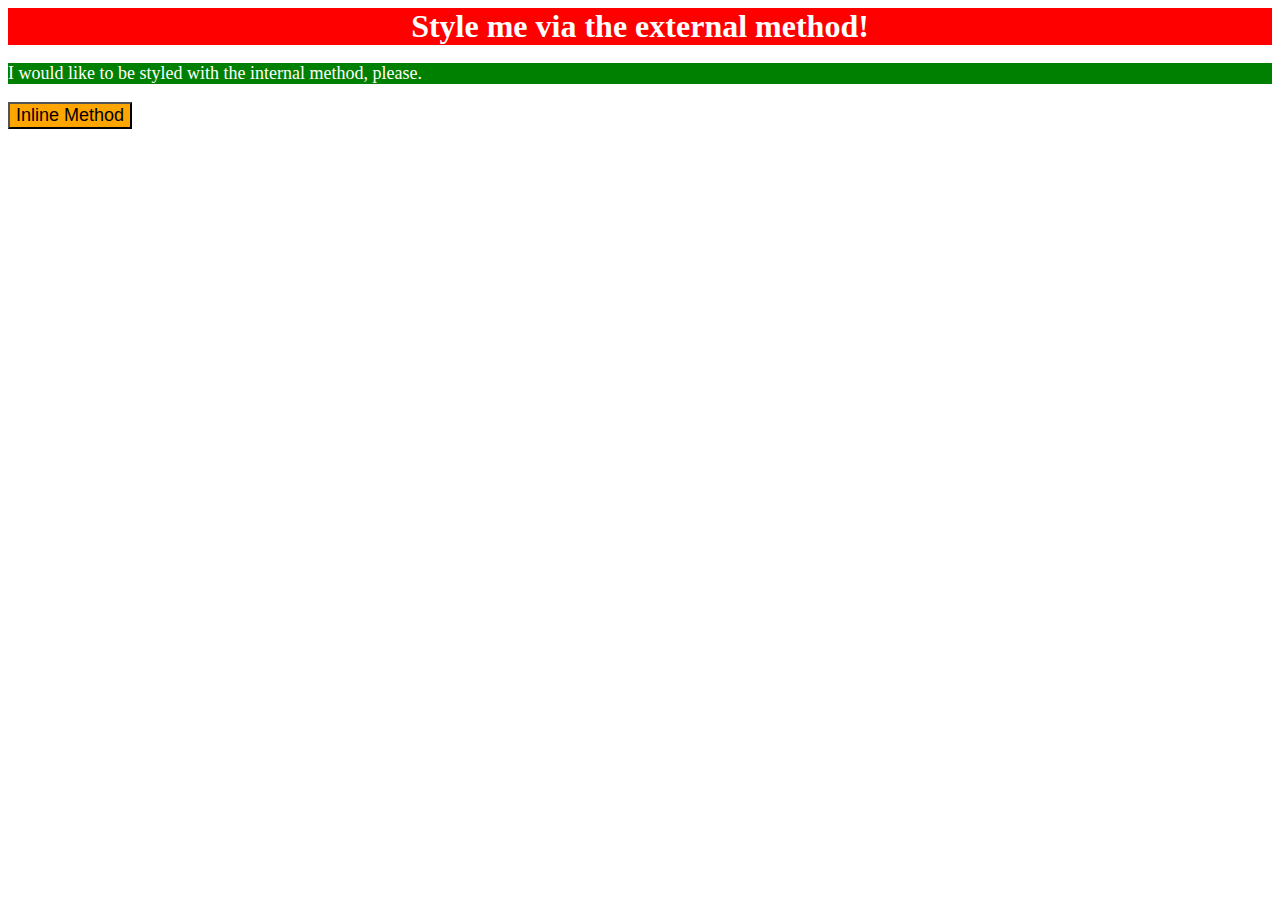
<file: foundations/intro-to-css/01-css-methods/index.html>
<!DOCTYPE html>
<html lang="en">
  <head>
    <meta charset="UTF-8">
    <meta http-equiv="X-UA-Compatible" content="IE=edge">
    <meta name="viewport" content="width=device-width, initial-scale=1.0">
    <title>Methods for Adding CSS</title>
    <link rel="stylesheet" href="style.css">
    <style>
      p {
        background-color: green;
        color: white;
        font-size: 18px;
      }
    </style>
  </head>
  <body>
    <div>Style me via the external method!</div>
    <p>I would like to be styled with the internal method, please.</p>
    <button style="background: orange; font-size: 18px;">Inline Method</button>
  </body>
</html>
</file>
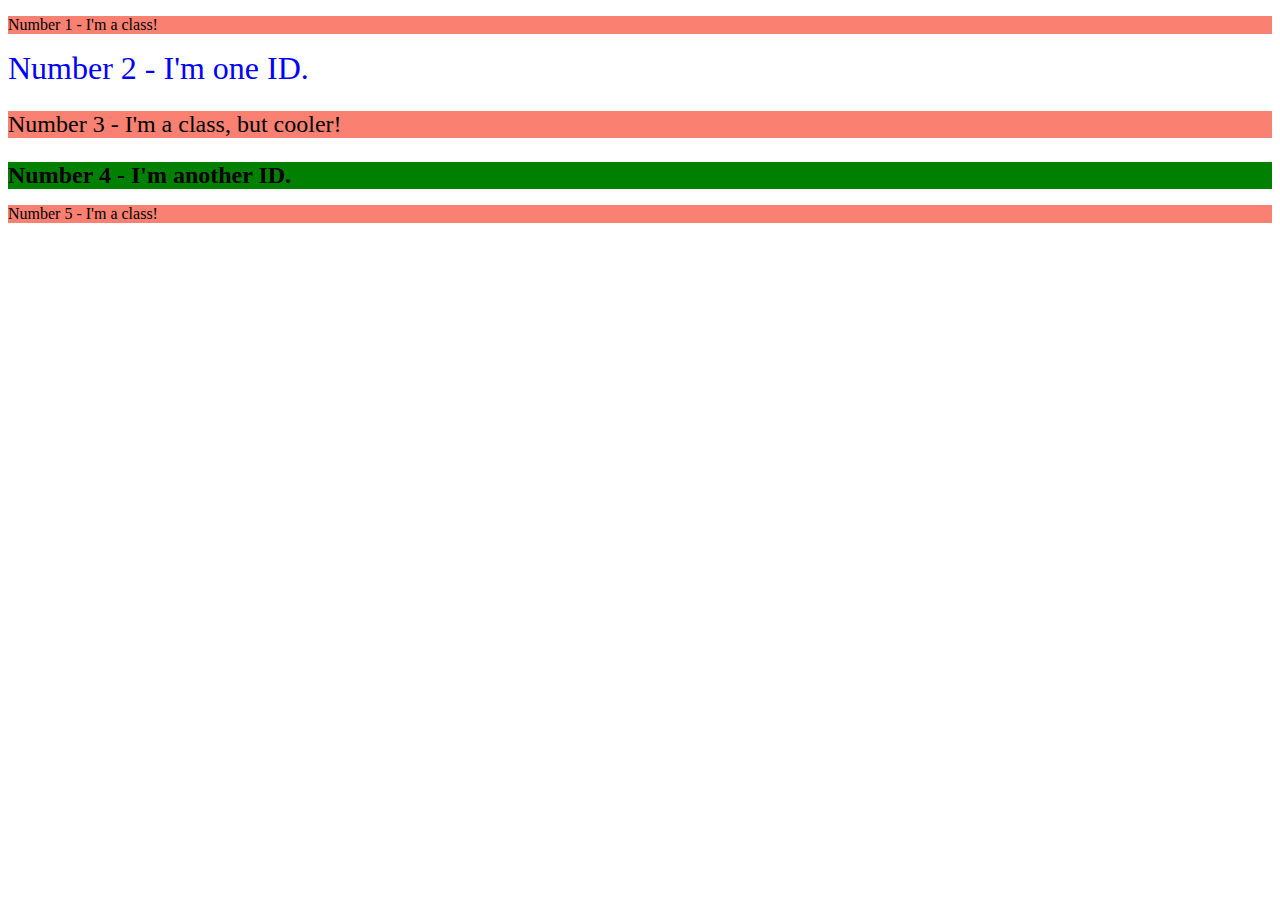
<file: foundations/intro-to-css/02-class-id-selectors/index.html>
<!DOCTYPE html>
<html lang="en">
  <head>
    <meta charset="UTF-8">
    <meta http-equiv="X-UA-Compatible" content="IE=edge">
    <meta name="viewport" content="width=device-width, initial-scale=1.0">
    <title>Class and ID Selectors</title>
    <link rel="stylesheet" href="style.css">
  </head>
  <body>
    <p class="background">Number 1 - I'm a class!</p>
    <div  id="blue">Number 2 - I'm one ID.</div>
    <p class="background fontsize">Number 3 - I'm a class, but cooler!</p>
    <div class="fontsize" id="green">Number 4 - I'm another ID.</div>
    <p class="background">Number 5 - I'm a class!</p>
  </body>
</html>
</file>
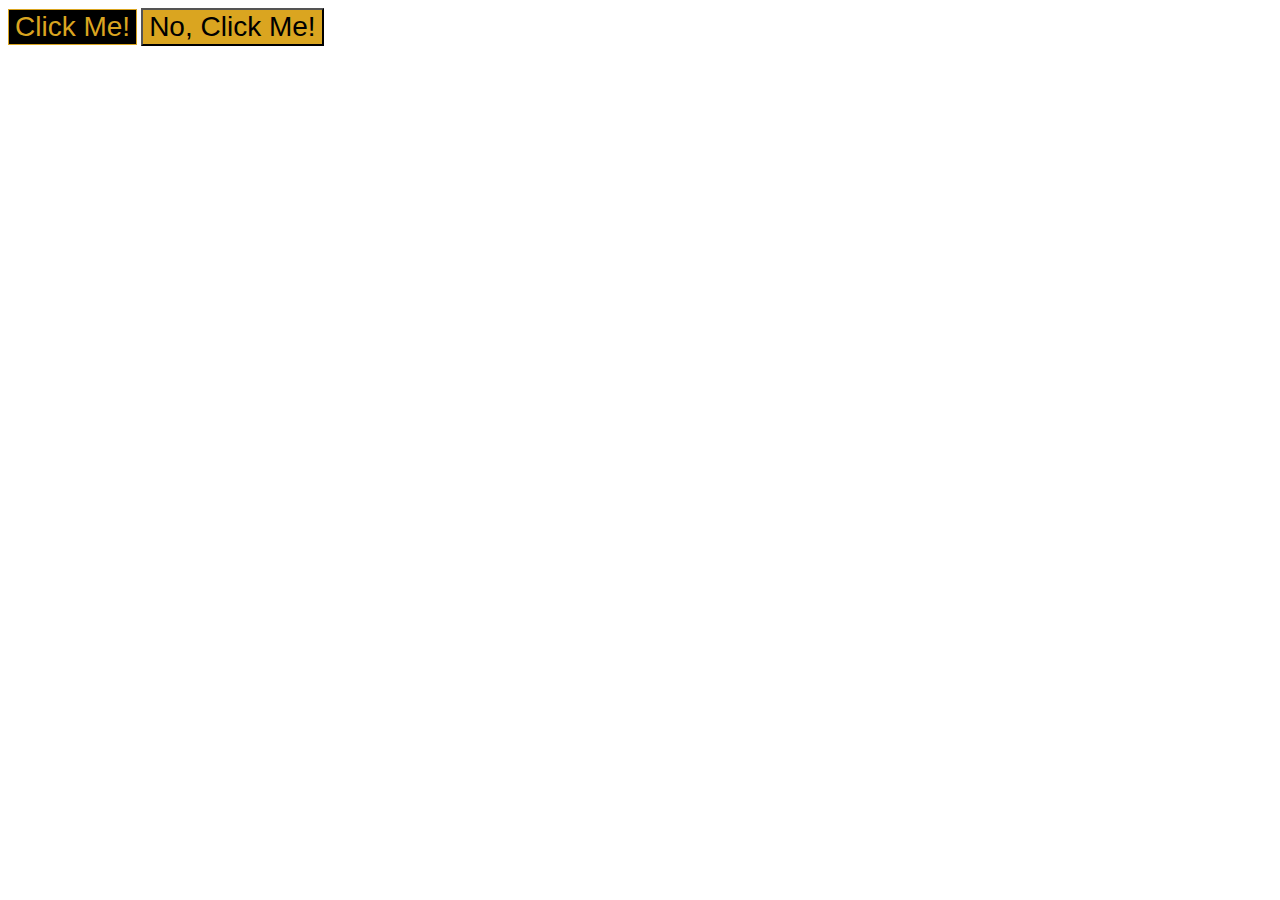
<file: foundations/intro-to-css/03-grouping-selectors/index.html>
<!DOCTYPE html>
<html lang="en">
  <head>
    <meta charset="UTF-8">
    <meta http-equiv="X-UA-Compatible" content="IE=edge">
    <meta name="viewport" content="width=device-width, initial-scale=1.0">
    <title>Grouping Selectors</title>
    <link rel="stylesheet" href="style.css">
  </head>
  <body>
    <button class="button" id="yes">Click Me!</button>
    <button class="button" id="no">No, Click Me!</button>
  </body>
</html>
</file>
<file: foundations/intro-to-css/01-css-methods/style.css>
div {
    background-color: red;
    color: white;
    font-size: 32px;
    text-align: center;
    font-weight: bold;
}
</file>
<file: foundations/intro-to-css/02-class-id-selectors/style.css>
.background {
    background-color: salmon;
}

.fontsize {
    font-size: 24px;
}

#blue {
    color: blue;
    font-size: 32px;
}

#green {
    background-color: green;
    font-weight: bold;
}
</file>
<file: foundations/intro-to-css/03-grouping-selectors/style.css>
.button {
    font-size: 28px;
    font-family: "Helvetica", "Times New Roman", sans-serif;
}

#yes {
    background-color: black;
    color: goldenrod;
    border: 1px solid goldenrod;
}

#no {
    background-color: goldenrod;
    color: black
}
</file>
